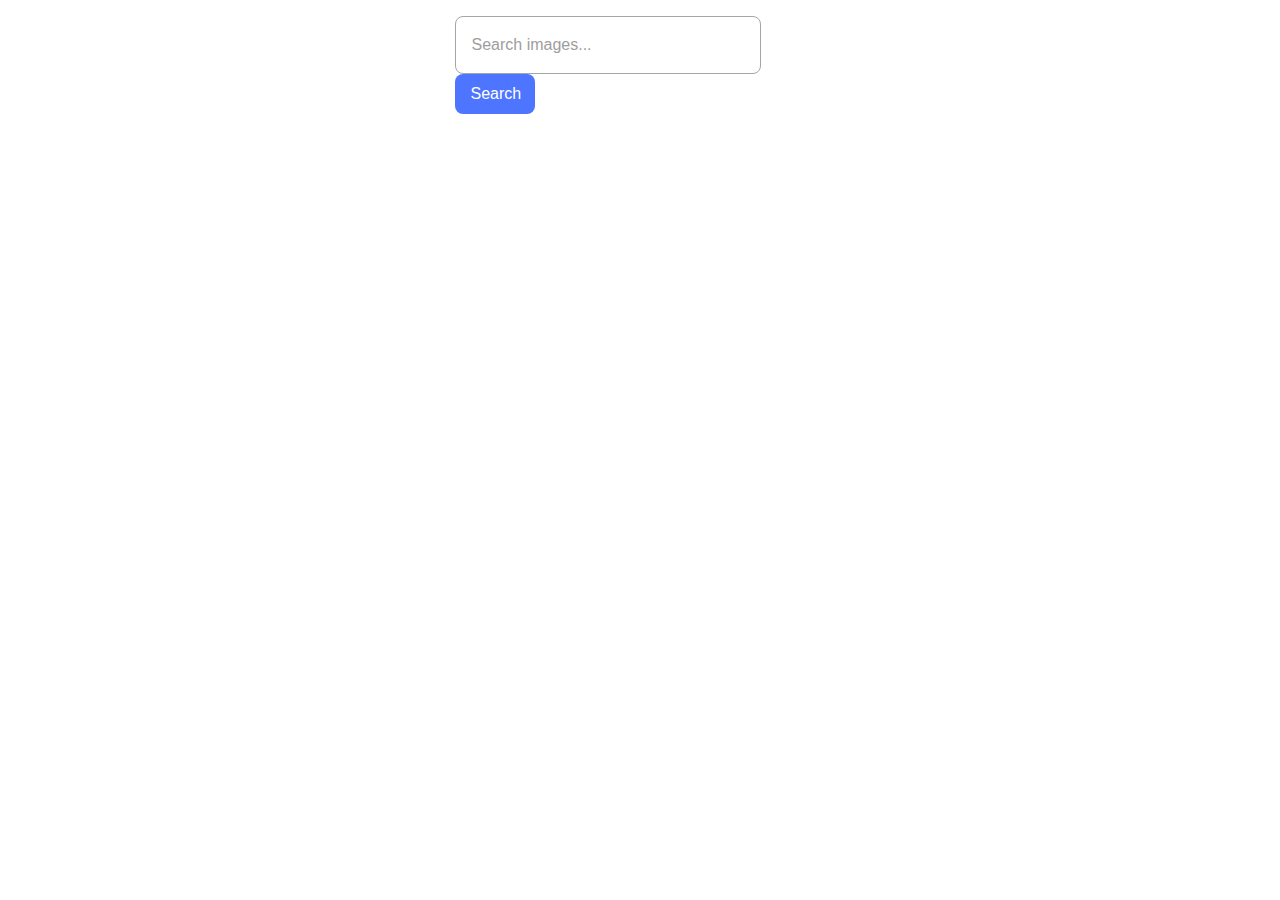
<file: src/index.html>
<!DOCTYPE html>
<html lang="en">
  <head>
    <meta charset="UTF-8" />
    <link rel="icon" type="image/svg+xml" href="/favicon.svg" />
    <meta name="viewport" content="width=device-width, initial-scale=1.0" />
    <title>Vanilla App Template</title>
    <link
      rel="stylesheet"
      href="https://cdnjs.cloudflare.com/ajax/libs/modern-normalize/2.0.0/modern-normalize.min.css"
      integrity="sha512-4xo8blKMVCiXpTaLzQSLSw3KFOVPWhm/TRtuPVc4WG6kUgjH6J03IBuG7JZPkcWMxJ5huwaBpOpnwYElP/m6wg=="
      crossorigin="anonymous"
      referrerpolicy="no-referrer"
    />
    <link rel="stylesheet" href="./css/styles.css" />
  </head>
  <body>
    <section>
      <form class="form">
        <input type="text" name="text" placeholder="Search images..." />
        <button type="submit">Search</button>
      </form>

      <div class="loader"></div>

      <ul class="gallery"></ul>
    </section>

    <script type="module" src="./main.js"></script>
  </body>
</html>
</file>
<file: src/css/styles.css>
/**
  |============================
  | include css partials with
  | default @import url()
  |============================
*/
@import url("./reset.css");

.form {
  margin-top: 16px;
  margin-left: auto;
  margin-right: auto;
  max-width: 371px;
}

input {
  width: 272px;
  height: 40px;
  padding: 8px 16px;
  margin-right: 8px;
  font-weight: 400;
  font-size: 16px;
  border-radius: 8px;
  border: 1px solid #808080;
  opacity: 0.7;
}

button {
  padding: 8px 16px;
  height: 40px;
  max-width: 80px;

  font-weight: 500;
  font-size: 16px;
  color: #fff;

  border-radius: 8px;
  background-color: #4e75ff;
  border: none;
}

button:hover {
  background: #6c8cff;
}

.gallery {
  max-width: 1440px;
  display: flex;
  flex-wrap: wrap;
  column-gap: 24px;
  row-gap: 24px;

  margin: 24px auto;
}
.gallery-item {
  flex-basis: calc((100% - 72px) / 4);
  border: #808080 1px solid;
}

img {
  object-fit: cover;
  height: 200px;
}

.img-dscr {
  display: flex;
  margin-top: 4px;
  margin-bottom: 4px;
}
.img-dscr li {
  text-align: center;
}

.loader {
  font-size: 10px;
  width: 1em;
  height: 1em;
  border-radius: 50%;
  position: absolute;
  top: 45vh;
  left: 50%;
  text-indent: -9999em;
  animation: mulShdSpin 1.1s infinite ease;
  transform: translateZ(0);

  opacity: 0;
  visibility: hidden;
  pointer-events: none;
}
.loader.is-open {
  margin: 0;
  opacity: 1;
  visibility: visible;
  pointer-events: auto;
}
@keyframes mulShdSpin {
  0%,
  100% {
    box-shadow: 0em -2.6em 0em 0em #4e75ff,
      1.8em -1.8em 0 0em rgba(78, 117, 255, 0.2),
      2.5em 0em 0 0em rgba(78, 117, 255, 0.2),
      1.75em 1.75em 0 0em rgba(78, 117, 255, 0.2),
      0em 2.5em 0 0em rgba(78, 117, 255, 0.2),
      -1.8em 1.8em 0 0em rgba(78, 117, 255, 0.2),
      -2.6em 0em 0 0em rgba(78, 117, 255, 0.5),
      -1.8em -1.8em 0 0em rgba(78, 117, 255, 0.7);
  }
  12.5% {
    box-shadow: 0em -2.6em 0em 0em rgba(78, 117, 255, 0.7),
      1.8em -1.8em 0 0em #4e75ff, 2.5em 0em 0 0em rgba(78, 117, 255, 0.2),
      1.75em 1.75em 0 0em rgba(78, 117, 255, 0.2),
      0em 2.5em 0 0em rgba(78, 117, 255, 0.2),
      -1.8em 1.8em 0 0em rgba(78, 117, 255, 0.2),
      -2.6em 0em 0 0em rgba(78, 117, 255, 0.2),
      -1.8em -1.8em 0 0em rgba(78, 117, 255, 0.5);
  }
  25% {
    box-shadow: 0em -2.6em 0em 0em rgba(78, 117, 255, 0.5),
      1.8em -1.8em 0 0em rgba(78, 117, 255, 0.7), 2.5em 0em 0 0em #4e75ff,
      1.75em 1.75em 0 0em rgba(78, 117, 255, 0.2),
      0em 2.5em 0 0em rgba(78, 117, 255, 0.2),
      -1.8em 1.8em 0 0em rgba(78, 117, 255, 0.2),
      -2.6em 0em 0 0em rgba(78, 117, 255, 0.2),
      -1.8em -1.8em 0 0em rgba(78, 117, 255, 0.2);
  }
  37.5% {
    box-shadow: 0em -2.6em 0em 0em rgba(78, 117, 255, 0.2),
      1.8em -1.8em 0 0em rgba(78, 117, 255, 0.5),
      2.5em 0em 0 0em rgba(78, 117, 255, 0.7), 1.75em 1.75em 0 0em #4e75ff,
      0em 2.5em 0 0em rgba(78, 117, 255, 0.2),
      -1.8em 1.8em 0 0em rgba(78, 117, 255, 0.2),
      -2.6em 0em 0 0em rgba(78, 117, 255, 0.2),
      -1.8em -1.8em 0 0em rgba(78, 117, 255, 0.2);
  }
  50% {
    box-shadow: 0em -2.6em 0em 0em rgba(78, 117, 255, 0.2),
      1.8em -1.8em 0 0em rgba(78, 117, 255, 0.2),
      2.5em 0em 0 0em rgba(78, 117, 255, 0.5),
      1.75em 1.75em 0 0em rgba(78, 117, 255, 0.7), 0em 2.5em 0 0em #4e75ff,
      -1.8em 1.8em 0 0em rgba(78, 117, 255, 0.2),
      -2.6em 0em 0 0em rgba(78, 117, 255, 0.2),
      -1.8em -1.8em 0 0em rgba(78, 117, 255, 0.2);
  }
  62.5% {
    box-shadow: 0em -2.6em 0em 0em rgba(78, 117, 255, 0.2),
      1.8em -1.8em 0 0em rgba(78, 117, 255, 0.2),
      2.5em 0em 0 0em rgba(78, 117, 255, 0.2),
      1.75em 1.75em 0 0em rgba(78, 117, 255, 0.5),
      0em 2.5em 0 0em rgba(78, 117, 255, 0.7), -1.8em 1.8em 0 0em #4e75ff,
      -2.6em 0em 0 0em rgba(78, 117, 255, 0.2),
      -1.8em -1.8em 0 0em rgba(78, 117, 255, 0.2);
  }
  75% {
    box-shadow: 0em -2.6em 0em 0em rgba(78, 117, 255, 0.2),
      1.8em -1.8em 0 0em rgba(78, 117, 255, 0.2),
      2.5em 0em 0 0em rgba(78, 117, 255, 0.2),
      1.75em 1.75em 0 0em rgba(78, 117, 255, 0.2),
      0em 2.5em 0 0em rgba(78, 117, 255, 0.5),
      -1.8em 1.8em 0 0em rgba(78, 117, 255, 0.7), -2.6em 0em 0 0em #4e75ff,
      -1.8em -1.8em 0 0em rgba(78, 117, 255, 0.2);
  }
  87.5% {
    box-shadow: 0em -2.6em 0em 0em rgba(78, 117, 255, 0.2),
      1.8em -1.8em 0 0em rgba(78, 117, 255, 0.2),
      2.5em 0em 0 0em rgba(78, 117, 255, 0.2),
      1.75em 1.75em 0 0em rgba(78, 117, 255, 0.2),
      0em 2.5em 0 0em rgba(78, 117, 255, 0.2),
      -1.8em 1.8em 0 0em rgba(78, 117, 255, 0.5),
      -2.6em 0em 0 0em rgba(78, 117, 255, 0.7), -1.8em -1.8em 0 0em #4e75ff;
  }
}

:root {
  font-family: Inter, Avenir, Helvetica, Arial, sans-serif;
  font-size: 16px;
  line-height: 24px;
  font-weight: 400;

  color: #242424;
  background-color: rgba(255, 255, 255, 0.87);

  font-synthesis: none;
  text-rendering: optimizeLegibility;
  -webkit-font-smoothing: antialiased;
  -moz-osx-font-smoothing: grayscale;
  -webkit-text-size-adjust: 100%;
}
</file>
